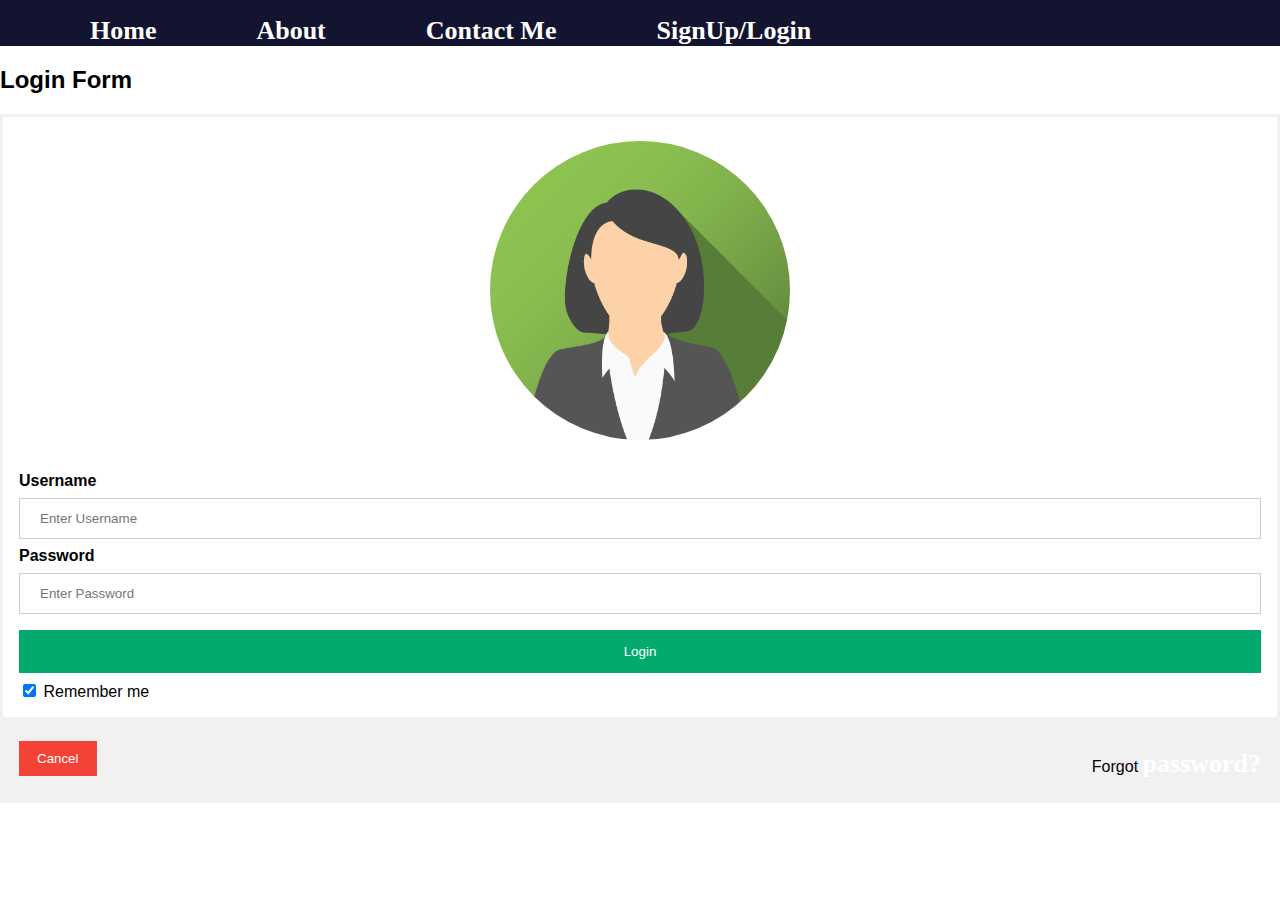
<file: Login.html>
<!DOCTYPE html>
<html>
  <head>
    <meta name="viewport" content="width=device-width, initial-scale=1" />
    <title>SJ Serum</title>
    <style>
        .navbar{
            padding: 0px;
            overflow:auto;
            background-color: rgb(19, 21, 48);
        }
        .navbar li{ 
            float:left;
            list-style:none;
            padding: 0px 50px;
            transition: all 0.50s;
        }
        .navbar li:hover{
            transform: scale(1.2);
        }
        
        a{
            font-size: 26px;
            color:white;
            text-decoration: none;   
            font-weight: bold;
            font-family: 'Black Ops One';
            transition: all 0.50s;
        }
        
        a:hover{
            color: rgba(199, 199, 186, 0.753);
        }        
      body {
        font-family: Arial, Helvetica, sans-serif;
        margin: 0px;
      }
      form {
        border: 3px solid #f1f1f1;
      }

      input[type="text"],
      input[type="password"] {
        width: 100%;
        padding: 12px 20px;
        margin: 8px 0;
        display: inline-block;
        border: 1px solid #ccc;
        box-sizing: border-box;
      }

      button {
        background-color: #04aa6d;
        color: white;
        padding: 14px 20px;
        margin: 8px 0;
        border: none;
        cursor: pointer;
        width: 100%;
      }

      button:hover {
        opacity: 0.8;
      }

      .cancelbtn {
        width: auto;
        padding: 10px 18px;
        background-color: #f44336;
      }

      .imgcontainer {
        text-align: center;
        margin: 24px 0 12px 0;
      }

      img.avatar {
        width: 300px;
        border-radius: 50%;
      }

      .container {
        padding: 16px;
      }

      span.psw {
        float: right;
        padding-top: 16px;
      }

      /* Change styles for span and cancel button on extra small screens */
      @media screen and (max-width: 300px) {
        span.psw {
          display: block;
          float: none;
        }
        .cancelbtn {
          width: 100%;
        }
      }
    </style>
  </head>
  <body>
    <header>
        <nav class="navbar">
            <ul>
                <li><a href="index.html">Home</a></li>
                <li><a href="">About</a></li>
                <li><a href="Contact.html">Contact Me</a></li>
                <li><a href="Login.html">SignUp/Login</a></li>
            </ul>
        </nav>
    </header>
    <h2>Login Form</h2>

    <form action="/action_page.php" method="post">
      <div class="imgcontainer">
        <img src="Data/img_avatar2.png" alt="Avatar" class="avatar" />
      </div>

      <div class="container">
        <label for="uname"><b>Username</b></label>
        <input type="text" placeholder="Enter Username" name="uname" required />

        <label for="psw"><b>Password</b></label>
        <input
          type="password"
          placeholder="Enter Password"
          name="psw"
          required
        />

        <button type="submit">Login</button>
        <label>
          <input type="checkbox" checked="checked" name="remember" /> Remember
          me
        </label>
      </div>

      <div class="container" style="background-color: #f1f1f1">
        <button type="button" class="cancelbtn">Cancel</button>
        <span class="psw">Forgot <a href="#">password?</a></span>
      </div>
    </form>
  </body>
</html>
</file>
